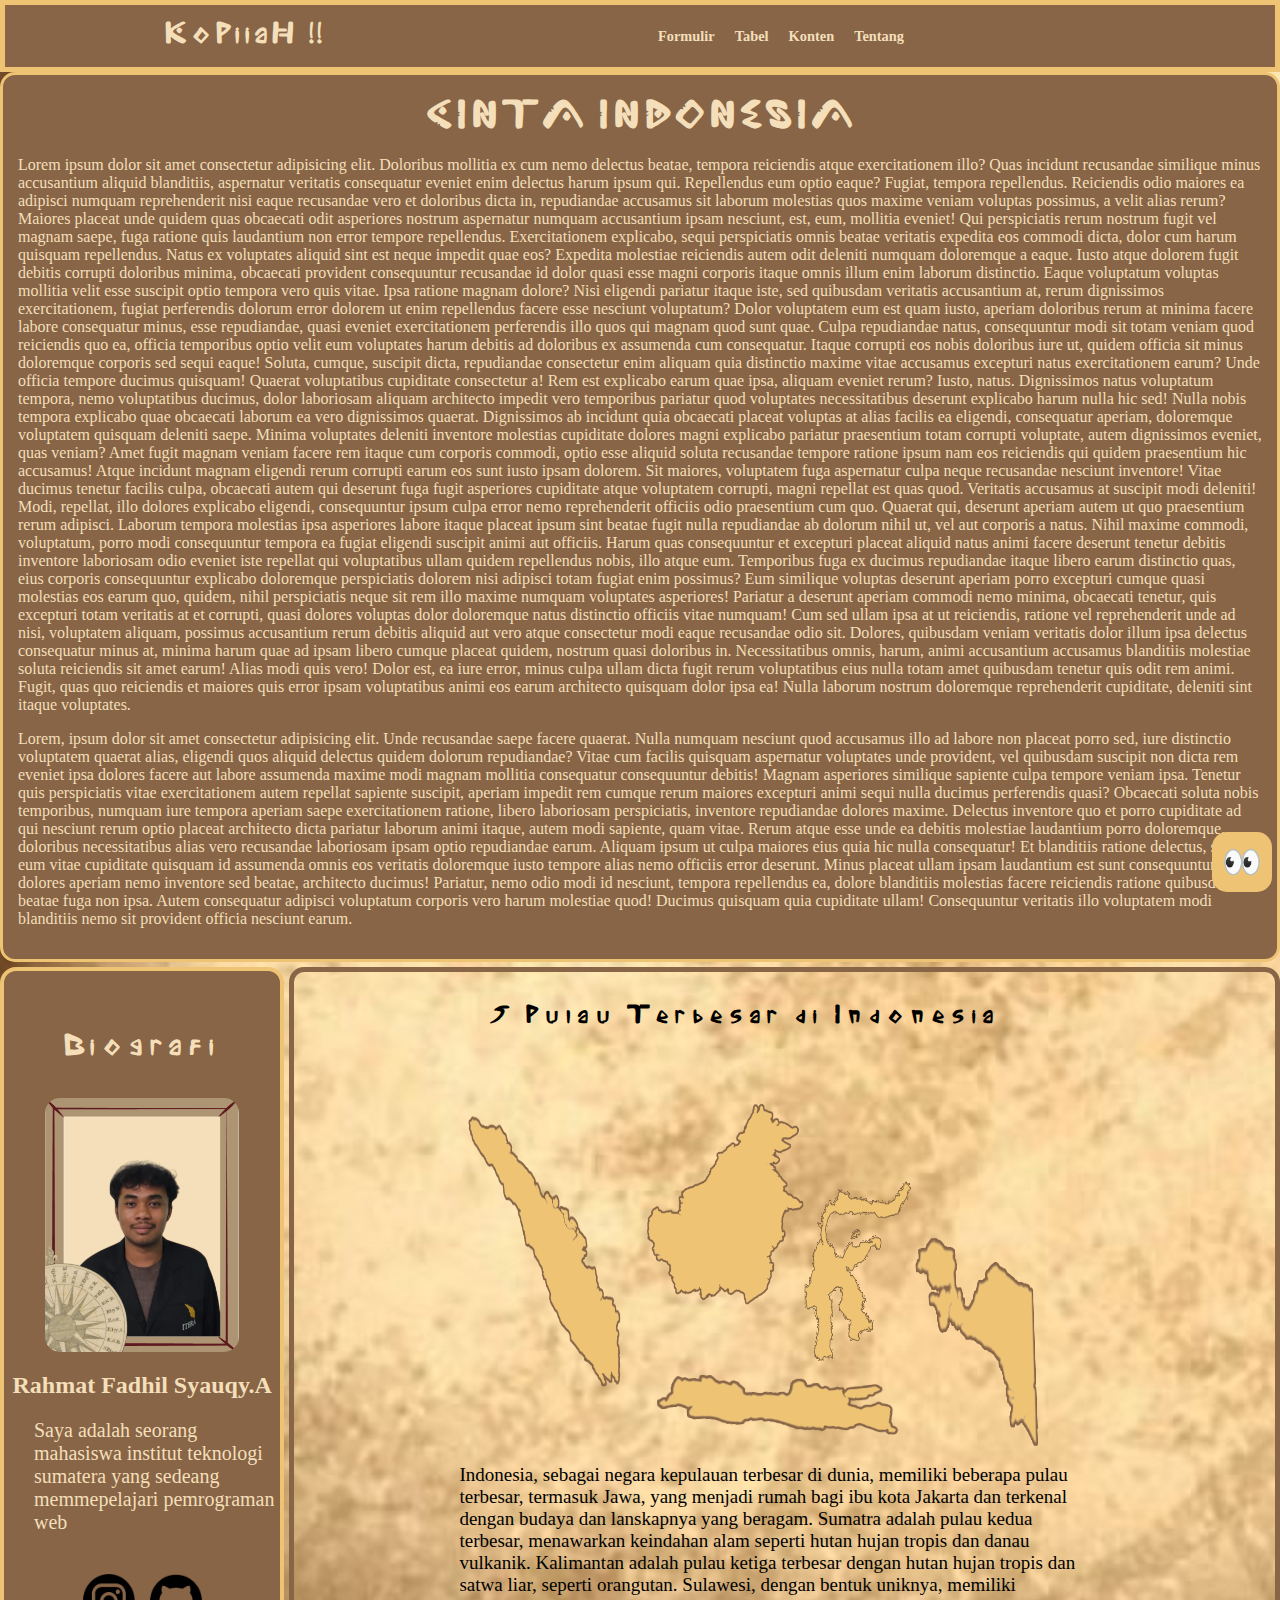
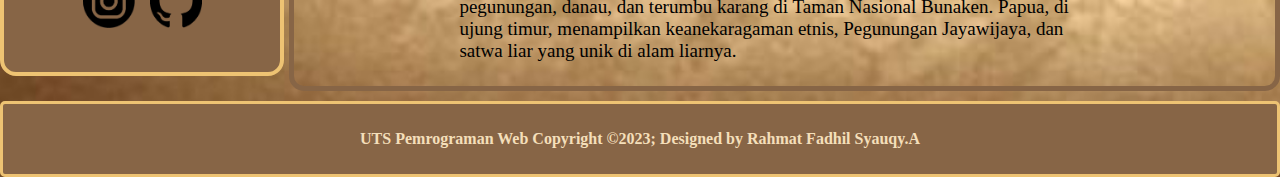
<file: index.html>
<!DOCTYPE html>
<html lang="en">
<head>
    <meta charset="UTF-8">
    <meta name="viewport" content="width=device-width, initial-scale=1.0">
    <link rel="preconnect" href="https://fonts.googleapis.com">
    <link rel="preconnect" href="https://fonts.gstatic.com" crossorigin>
    <link href="https://fonts.googleapis.com/css2?family=Gotu&family=JetBrains+Mono:wght@200&display=swap" rel="stylesheet">
    <link rel="stylesheet" href="style/index.css">
    <title>UTS Pemweb 109</title>
</head>
<body>
    <nav >
        <div class="logo" >
            <h4>KoPiiaH !!</h4>
        </div>
    
        <ul >
            <li><a href="formulir.html">Formulir</a></li>
            <li><a href="tabel.html">Tabel</a></li>
            <li><a href="#konten">Konten</a></li>
            <li><a href="#tentang">Tentang</a></li>
        </ul>
    </nav>

    <div class="cinta" id="top">
        <h1>CINTA INDONESIA</h1>
        <p>
            Lorem ipsum dolor sit amet consectetur adipisicing elit. Doloribus mollitia ex cum nemo delectus beatae, tempora reiciendis atque exercitationem illo? Quas incidunt recusandae similique minus accusantium aliquid blanditiis, aspernatur veritatis consequatur eveniet enim delectus harum ipsum qui. Repellendus eum optio eaque? Fugiat, tempora repellendus. Reiciendis odio maiores ea adipisci numquam reprehenderit nisi eaque recusandae vero et doloribus dicta in, repudiandae accusamus sit laborum molestias quos maxime veniam voluptas possimus, a velit alias rerum? Maiores placeat unde quidem quas obcaecati odit asperiores nostrum aspernatur numquam accusantium ipsam nesciunt, est, eum, mollitia eveniet! Qui perspiciatis rerum nostrum fugit vel magnam saepe, fuga ratione quis laudantium non error tempore repellendus. Exercitationem explicabo, sequi perspiciatis omnis beatae veritatis expedita eos commodi dicta, dolor cum harum quisquam repellendus. Natus ex voluptates aliquid sint est neque impedit quae eos? Expedita molestiae reiciendis autem odit deleniti numquam doloremque a eaque. Iusto atque dolorem fugit debitis corrupti doloribus minima, obcaecati provident consequuntur recusandae id dolor quasi esse magni corporis itaque omnis illum enim laborum distinctio. Eaque voluptatum voluptas mollitia velit esse suscipit optio tempora vero quis vitae. Ipsa ratione magnam dolore? Nisi eligendi pariatur itaque iste, sed quibusdam veritatis accusantium at, rerum dignissimos exercitationem, fugiat perferendis dolorum error dolorem ut enim repellendus facere esse nesciunt voluptatum? Dolor voluptatem eum est quam iusto, aperiam doloribus rerum at minima facere labore consequatur minus, esse repudiandae, quasi eveniet exercitationem perferendis illo quos qui magnam quod sunt quae. Culpa repudiandae natus, consequuntur modi sit totam veniam quod reiciendis quo ea, officia temporibus optio velit eum voluptates harum debitis ad doloribus ex assumenda cum consequatur. Itaque corrupti eos nobis doloribus iure ut, quidem officia sit minus doloremque corporis sed sequi eaque! Soluta, cumque, suscipit dicta, repudiandae consectetur enim aliquam quia distinctio maxime vitae accusamus excepturi natus exercitationem earum? Unde officia tempore ducimus quisquam! Quaerat voluptatibus cupiditate consectetur a! Rem est explicabo earum quae ipsa, aliquam eveniet rerum? Iusto, natus. Dignissimos natus voluptatum tempora, nemo voluptatibus ducimus, dolor laboriosam aliquam architecto impedit vero temporibus pariatur quod voluptates necessitatibus deserunt explicabo harum nulla hic sed! Nulla nobis tempora explicabo quae obcaecati laborum ea vero dignissimos quaerat. Dignissimos ab incidunt quia obcaecati placeat voluptas at alias facilis ea eligendi, consequatur aperiam, doloremque voluptatem quisquam deleniti saepe. Minima voluptates deleniti inventore molestias cupiditate dolores magni explicabo pariatur praesentium totam corrupti voluptate, autem dignissimos eveniet, quas veniam? Amet fugit magnam veniam facere rem itaque cum corporis commodi, optio esse aliquid soluta recusandae tempore ratione ipsum nam eos reiciendis qui quidem praesentium hic accusamus! Atque incidunt magnam eligendi rerum corrupti earum eos sunt iusto ipsam dolorem. Sit maiores, voluptatem fuga aspernatur culpa neque recusandae nesciunt inventore! Vitae ducimus tenetur facilis culpa, obcaecati autem qui deserunt fuga fugit asperiores cupiditate atque voluptatem corrupti, magni repellat est quas quod. Veritatis accusamus at suscipit modi deleniti! Modi, repellat, illo dolores explicabo eligendi, consequuntur ipsum culpa error nemo reprehenderit officiis odio praesentium cum quo. Quaerat qui, deserunt aperiam autem ut quo praesentium rerum adipisci. Laborum tempora molestias ipsa asperiores labore itaque placeat ipsum sint beatae fugit nulla repudiandae ab dolorum nihil ut, vel aut corporis a natus. Nihil maxime commodi, voluptatum, porro modi consequuntur tempora ea fugiat eligendi suscipit animi aut officiis. Harum quas consequuntur et excepturi placeat aliquid natus animi facere deserunt tenetur debitis inventore laboriosam odio eveniet iste repellat qui voluptatibus ullam quidem repellendus nobis, illo atque eum. Temporibus fuga ex ducimus repudiandae itaque libero earum distinctio quas, eius corporis consequuntur explicabo doloremque perspiciatis dolorem nisi adipisci totam fugiat enim possimus? Eum similique voluptas deserunt aperiam porro excepturi cumque quasi molestias eos earum quo, quidem, nihil perspiciatis neque sit rem illo maxime numquam voluptates asperiores! Pariatur a deserunt aperiam commodi nemo minima, obcaecati tenetur, quis excepturi totam veritatis at et corrupti, quasi dolores voluptas dolor doloremque natus distinctio officiis vitae numquam! Cum sed ullam ipsa at ut reiciendis, ratione vel reprehenderit unde ad nisi, voluptatem aliquam, possimus accusantium rerum debitis aliquid aut vero atque consectetur modi eaque recusandae odio sit. Dolores, quibusdam veniam veritatis dolor illum ipsa delectus consequatur minus at, minima harum quae ad ipsam libero cumque placeat quidem, nostrum quasi doloribus in. Necessitatibus omnis, harum, animi accusantium accusamus blanditiis molestiae soluta reiciendis sit amet earum! Alias modi quis vero! Dolor est, ea iure error, minus culpa ullam dicta fugit rerum voluptatibus eius nulla totam amet quibusdam tenetur quis odit rem animi. Fugit, quas quo reiciendis et maiores quis error ipsam voluptatibus animi eos earum architecto quisquam dolor ipsa ea! Nulla laborum nostrum doloremque reprehenderit cupiditate, deleniti sint itaque voluptates.

        </p>
        <p>
            Lorem, ipsum dolor sit amet consectetur adipisicing elit. Unde recusandae saepe facere quaerat. Nulla numquam nesciunt quod accusamus illo ad labore non placeat porro sed, iure distinctio voluptatem quaerat alias, eligendi quos aliquid delectus quidem dolorum repudiandae? Vitae cum facilis quisquam aspernatur voluptates unde provident, vel quibusdam suscipit non dicta rem eveniet ipsa dolores facere aut labore assumenda maxime modi magnam mollitia consequatur consequuntur debitis! Magnam asperiores similique sapiente culpa tempore veniam ipsa. Tenetur quis perspiciatis vitae exercitationem autem repellat sapiente suscipit, aperiam impedit rem cumque rerum maiores excepturi animi sequi nulla ducimus perferendis quasi? Obcaecati soluta nobis temporibus, numquam iure tempora aperiam saepe exercitationem ratione, libero laboriosam perspiciatis, inventore repudiandae dolores maxime. Delectus inventore quo et porro cupiditate ad qui nesciunt rerum optio placeat architecto dicta pariatur laborum animi itaque, autem modi sapiente, quam vitae. Rerum atque esse unde ea debitis molestiae laudantium porro doloremque, doloribus necessitatibus alias vero recusandae laboriosam ipsam optio repudiandae earum. Aliquam ipsum ut culpa maiores eius quia hic nulla consequatur! Et blanditiis ratione delectus, sed eum vitae cupiditate quisquam id assumenda omnis eos veritatis doloremque iusto tempore alias nemo officiis error deserunt. Minus placeat ullam ipsam laudantium est sunt consequuntur dolores aperiam nemo inventore sed beatae, architecto ducimus! Pariatur, nemo odio modi id nesciunt, tempora repellendus ea, dolore blanditiis molestias facere reiciendis ratione quibusdam beatae fuga non ipsa. Autem consequatur adipisci voluptatum corporis vero harum molestiae quod! Ducimus quisquam quia cupiditate ullam! Consequuntur veritatis illo voluptatem modi blanditiis nemo sit provident officia nesciunt earum.
        </p>
    </div>


    <div class="container">
        <aside id="tentang">
            <div class="profile">
                <h1>Biografi</h1>
                <img class="fotosaya" src="Assets/saya.png" alt="error">
                <h2>Rahmat Fadhil Syauqy.A</h2>
                <p>
                    Saya adalah seorang mahasiswa institut teknologi sumatera yang sedeang memmepelajari pemrograman web
                </p>
                
                <div class="icon">
                    <a href="https://instagram.com/fadhilsyauqy08?igshid=OGQ5ZDc2ODk2ZA==" target="_blank">
                        <img class="gambar1" src="Assets/ig.png" alt="ig error">
                    </a>
                    <a href="https://github.com/fadhilsyauqy" target="_blank ">
                        <img class="gambar2" src="Assets/github.png" alt="github error"> 
                    </a>
                </div>
            </div>
        </aside> 
    
        
        <main  id="konten">
            <div class="isi">
                <h2>5 Pulau Terbesar di Indonesia</h2>
                <section class="pulau">
                    <a href="https://id.wikipedia.org/wiki/Sumatra" target="_blank">
                        <img class="sumatera" src="Assets/sumatera.png" alt="pulau sumatera">
                    </a>
                </section>
        
                <section class="pulau">
                    <a href="https://id.wikipedia.org/wiki/Kalimantan" target="_blank">
                        <img  class="kalimantan" src="Assets/kalimantan.png" alt="pulau kalimantan">
                    </a>
                </section>
                
                <section class="pulau">
                    <a href="https://id.wikipedia.org/wiki/Sulawesi" target="_blank">
                        <img class="sulawesi" src="Assets/sulawesi.png" alt="pulau sulawesi">
                    </a>
                </section>
                
                <section class="pulau">
                    <a href="https://id.wikipedia.org/wiki/Papua" target="_blank">
                        <img class="papua" src="Assets/papua.png" alt="pulau papua">
                    </a>
                </section>
                
                <section class="pulau">
                    <a href="https://id.wikipedia.org/wiki/Jawa" target="_blank">
                        <img class="jawa" src="Assets/jawa.png" alt="pulau jawa">
                    </a>
                </section>
                <p>
                    Indonesia, sebagai negara kepulauan terbesar di dunia, memiliki beberapa pulau terbesar, termasuk 
                    Jawa, yang menjadi rumah bagi ibu kota Jakarta dan terkenal dengan budaya dan lanskapnya yang beragam. 
                    Sumatra adalah pulau kedua terbesar, menawarkan keindahan alam seperti hutan hujan tropis dan danau vulkanik. 
                    Kalimantan adalah pulau ketiga terbesar dengan hutan hujan tropis dan satwa liar, seperti orangutan. 
                    Sulawesi, dengan bentuk uniknya, memiliki pegunungan, danau, dan terumbu karang di Taman Nasional Bunaken. Papua,
                    di ujung timur, menampilkan keanekaragaman etnis, Pegunungan Jayawijaya, dan satwa liar yang unik di alam liarnya.
                </p>
            </div>
        </main>
    </div>


    <div class="tombol" onclick="goToTop()" >👀</div>
    <script>
        const goToTop = () =>{
            return location .href="#top"
        }
    </script>

    <footer>
            <p> 
                UTS Pemrograman Web Copyright &copy;2023; Designed by Rahmat Fadhil Syauqy.A
            </p>
    </footer>
</body>
</html>
</file>
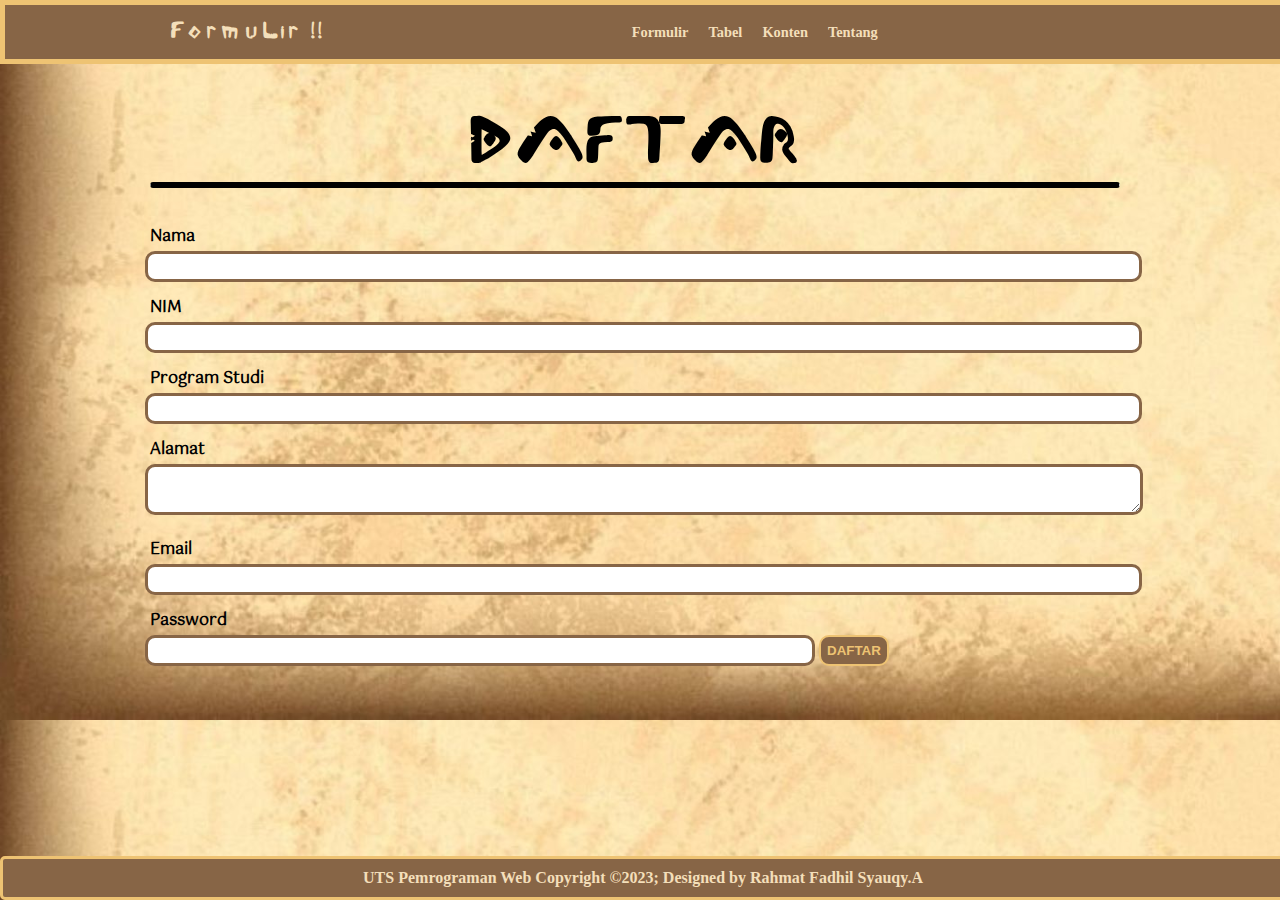
<file: formulir.html>
<!DOCTYPE html>
<html lang="en">
<head>
    <meta charset="UTF-8">
    <meta name="viewport" content="width=device-width, initial-scale=1.0">
    <link rel="preconnect" href="https://fonts.googleapis.com">
    <link rel="preconnect" href="https://fonts.gstatic.com" crossorigin>
    <link href="https://fonts.googleapis.com/css2?family=Gotu&family=JetBrains+Mono:wght@200&display=swap" rel="stylesheet">
    <link rel="stylesheet" href="style/formulir.css">
    <title>UTS Formulir 109</title>
</head>
<body>
    <header>
        <nav >
            <div class="logo" >
                <h3>FormuLir !!</h3>
            </div>
            <ul >
                <li><a href="formulir.html">Formulir</a></li>
                <li><a href="tabel.html">Tabel</a></li>
                <li><a href="index.html#konten">Konten</a></li>
                <li><a href="index.html#tentang">Tentang</a></li>
            </ul>
        </nav>
    </header>

    <main class="input">
        <h1>DAFTAR</h1>
        <hr>
        <form action="tabel.html" method="GET">
            <label for="nama">Nama</label><br>
            <input type="text" name="nama" id="nama" required><br>

            <label for="nim">NIM</label><br>
            <input type="number" name="number" id="nim" required><br>
            
            <label for="prodi">Program Studi</label><br>
            <input type="text" name="prodi" id="prodi"><br>

            <label for="alamat">Alamat</label><br>
            <textarea  name="alamat" id="alamat" required></textarea><br>

            <label for="email">Email</label><br>
            <input type="email" name="email" id="email" required><br>
            
            <label for="password" >Password</label><br>
            <input id="password" type="password" name="password" id="password" required>

            <button type="submit" onclick="handleSubmit()">DAFTAR</button>
        </form>
    </main>

    <footer>
        <p> 
            UTS Pemrograman Web Copyright &copy;2023; Designed by Rahmat Fadhil Syauqy.A
        </p>
    </footer>
    <script src="script/formulir.js"></script>
</body>
</html>
</file>
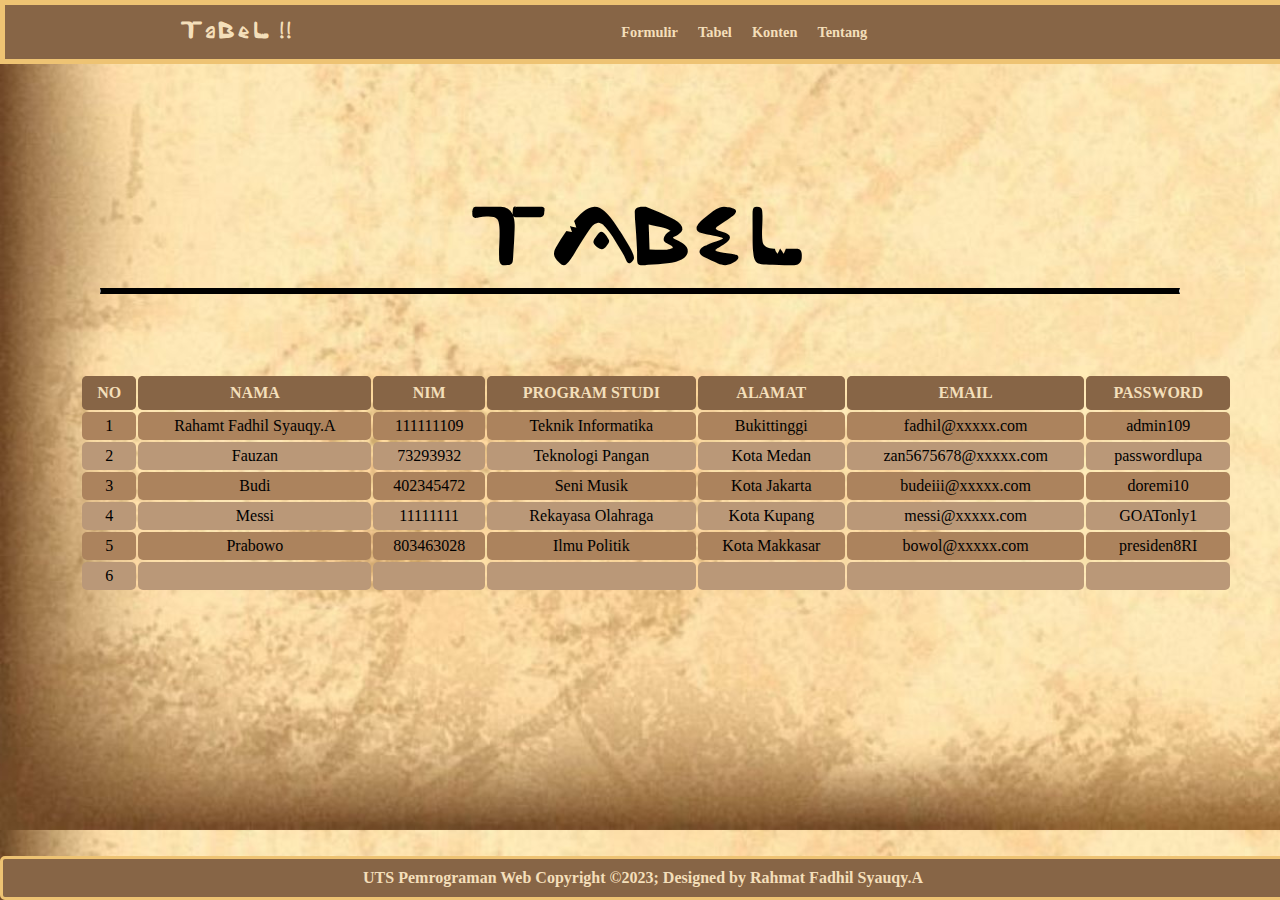
<file: tabel.html>
<!DOCTYPE html>
<html lang="en">
<head>
    <meta charset="UTF-8">
    <meta name="viewport" content="width=device-width, initial-scale=1.0">
    <link rel="preconnect" href="https://fonts.googleapis.com">
    <link rel="preconnect" href="https://fonts.gstatic.com" crossorigin>
    <link href="https://fonts.googleapis.com/css2?family=Gotu&family=JetBrains+Mono:wght@200&display=swap" rel="stylesheet">
    <link rel="stylesheet" href="style/tabel.css">
    <title>UTS Tabel 109</title>
</head>
<body>
    <header>
        <nav >
            <div class="logo" >
                <h3>TaBeL !!</h3>
            </div>
            <ul >
                <li><a href="formulir.html">Formulir</a></li>
                <li><a href="tabel.html">Tabel</a></li>
                <li><a href="index.html#konten">Konten</a></li>
                <li><a href="index.html#tentang">Tentang</a></li>
            </ul>
        </nav>
    </header>

    <div class="tabel" >
        <h1>TABEL</h1>
        <hr>
        <table  >
            <tr>
                <th>NO</th>
                <th>NAMA</th>
                <th>NIM</th>
                <th>PROGRAM STUDI</th>
                <th>ALAMAT</th>
                <th>EMAIL</th>
                <th class="pass">PASSWORD</th>
            </tr>
            <tr>
                <td>1</td>
                <td>Rahamt Fadhil Syauqy.A</td>
                <td>111111109</td>
                <td>Teknik Informatika</td>
                <td>Bukittinggi</td>
                <td>fadhil@xxxxx.com</td>
                <td class="pass">admin109</td>
            </tr>
            <tr>
                <td>2</td>
                <td>Fauzan</td>
                <td>73293932</td>
                <td>Teknologi Pangan</td>
                <td> Kota Medan</td>
                <td>zan5675678@xxxxx.com</td>
                <td class="pass">passwordlupa</td>
            </tr>
            <tr>
                <td>3</td>
                <td>Budi</td>
                <td>402345472</td>
                <td>Seni Musik</td>
                <td>Kota Jakarta</td>
                <td>budeiii@xxxxx.com</td>
                <td class="pass">doremi10</td>
            </tr>
            <tr>
                <td>4</td>
                <td>Messi</td>
                <td>11111111</td>
                <td>Rekayasa Olahraga</td>
                <td>Kota Kupang</td>
                <td>messi@xxxxx.com</td>
                <td class="pass">GOATonly1</td>
            </tr>
            <tr>
                <td>5</td>
                <td>Prabowo</td>
                <td>803463028</td>
                <td>Ilmu Politik</td>
                <td>Kota Makkasar</td>
                <td>bowol@xxxxx.com</td>
                <td class="pass">presiden8RI</td>
            </tr>
            <tr>
                <td>6</td>
                <td> <span id="hasilNama"/></td>
                <td> <span id="hasilNim"/></td>
                <td> <span id="hasilProdi"/></td>
                <td> <span id="hasilAlamat"/></td>
                <td> <span id="hasilEmail"/></td>
                <td class="pass"> <span id="hasilPassword"/></td>   
            </tr>
        </table>
    </div>

    
    <footer>
        <p> 
            UTS Pemrograman Web Copyright &copy;2023; Designed by Rahmat Fadhil Syauqy.A
        </p>
    </footer>
    <script src="script/tabel.js"></script>
</body>
</html>
</file>
<file: style/index.css>
@font-face {
    font-family: 'Massiri';
    src: url(../Font/Massiri.ttf);
}

*{
    box-sizing: border-box;
}

body{
    margin: 0;
    padding: 0;
    background-image: url(../Assets/backgrond.jpg);
    background-size: cover;
}

.container{
    display: flex;
    min-height: 50vh;
}

nav{
    display: flex;
    background-color: #876546;
    justify-content: space-around;
    color: #f4dfba;
    align-items: center;
    position: sticky;
    top: 0;
    width: 100%;
    border:5px #eec373 solid;
    font-weight: 800;
    padding: 12px;
    max-height: 8vh;
    z-index: 1;
}

nav .logo{
    font-family: Massiri;
    font-size: 30px;
    letter-spacing: 3px;
}

nav ul{
    display: flex;
    list-style: none;
    width: 40%;
    gap: 20px;          
}

nav ul li{
    float: left;
}

nav ul li a{
    align-items: center;
    text-decoration: none;
    color:#f4dfba;
    font-size: 0.9em;
}

nav ul li a:hover{
    border: #eec373 solid 2px;
    padding: 4px;
    border-radius: 5px;
    transition:  0.3s ease-in-out;
    transition-delay: .3s ;
}

.cinta{
    min-height: 60vh;
    border: 3px #eec373 solid;
    border-radius: 15px;
    background-color: #876546;
    color:#f4dfba;
    padding: 15px;
    margin-bottom:  0.3em;
}

.cinta h1{
    text-align: center;
    margin: 6px;
    font-family: Massiri;
    letter-spacing: 4px;
    font-size: 40px;
}

.cinta p{
    font-size: 16px;
}

aside{
    flex: 2;
}

main{
    flex: 7;
}

.profile{
    min-height:50vh ;
    text-align: center;
    border: 4px solid #eec373;
    background-color:#876546;
    border-radius: 16px;
    left: 0;
    float: left;
}

.profile h1{
    margin:  12px 8px;
    color: #f4dfba;
    font-family: Massiri;
    font-size: 20px;
    font-size: 30px;
    letter-spacing: 5px;
    margin-top: 2em;
}

.profile h2{
    margin: 10px 0 ;
    color: #f4dfba;
}

.profile p{
    text-align: left;
    margin: 20px 5px 35px 30px ;  
    color: #f4dfba;
    font-size: 20px;
}

.fotosaya{
    max-width: 70%;
    border-radius: 15px;
    margin-bottom: 6px;
    margin-top: 1.3em;
}

.icon{
    margin: 2.5em 0;
}

.icon a{
    font-size: 0;
}

.gambar1{
    display: inline;
    margin: 0;
    padding: 0;
    width: 52px;
    height: 54px;
}

.gambar2{
    display: inline;
    padding: 0;
    margin: 0;
    width: 52px;
    height: 54px;
    margin-left: 15px;
}

.sumatera{
    margin-top: 40px;
    max-width: 20%; 
    height: 300px;
    margin-left: 10px;
    border-radius: 4px;
    float: left;
    margin-right: 3px;
    transform: rotate(-3deg);
    z-index: 0;
}

.kalimantan{
    margin-top: 40px;
    max-width: 20%;
    height: 210px;
    margin-left: 10px;
    float: left;
    border-radius: 4px;
    margin-right: 30px;
    z-index: 0;
}

.sulawesi{
    max-width: 15%;
    height: 180px;
    margin-left: -40px;
    border-radius: 4px;
    margin-top: 120px;
    margin-right: -90px;
    float: left;
    z-index: 0;
}

.papua{
    max-width: 15%; 
    height: 250px;
    margin-left: 10px;
    border-radius: 4px;
    margin-top: 150px;
    margin-right: 3px;
    transform: rotate(-2deg);
    margin-left: 80px;
    z-index: 0;
}

.jawa{
    max-width: 30% ; 
    border-radius: 4px;
    margin-top: -180px;
    transform: rotate(-5deg);
    margin-right: 2px;
    margin-left: 200px;
    z-index: 0;
}

.isi{
    border: 5px #876546 solid;
    border-radius: 15px;
    padding-left: 10em;
    margin-left: 5px;
}

.isi h2{
    padding: 10px;
    font-size: 25px;
    letter-spacing: 5px;
    font-family: Massiri;
    text-align: center;
    padding-right: 10em;
}

.isi p{
    padding: 5px;
    font-size: 19px;
    padding-right: 10em;
    margin-top: -4em;

}

.tombol{
    display: flex;
    justify-content: center;
    align-items: center;
    font-size: 2em;
    position: fixed;
    bottom: 8px;
    right: 8px;
    width: 60px;
    height: 60px;
    background-color: #eec373;
    border-radius:15px;
    cursor: pointer;
}

footer{
    margin-top: 10px;
    border:3px #eec373 solid;
    border-radius:5px;
    text-align: center;
    padding: 10px 0;
    background-color: #876546;
    color: #f4dfba;
    font-weight: 700;
}


@media screen and (max-width: 992px){

    .container{
        flex-direction: column;
    }

    .fotosaya{
        max-width: 30%;
    }

    .isi{
        padding-left: 5em;
        margin: 5px 0;
    
    }

    .isi p,
    .isi h2{
        padding-right: 5em;
        margin-top: 0.5em;
    }

    footer{
        margin-top: 0px;
    }
}

@media screen and (max-width: 700px) {
    nav{
        flex-direction: column;
        max-height: 20vh;
    }
    nav ul{
        gap: 3;
        margin-right: 5em;
        margin-top: -1.5em;
    }

    nav .logo{
        margin-top: -1em;
    }
}

@media screen and (max-width: 576px) {
    nav ul {
        margin-right: 8em;
    }
    
}
</file>
<file: style/formulir.css>
@font-face {
    font-family: 'Massiri';
    src: url(../Font/Massiri.ttf);
}

*{
    padding: 0;
    margin: 0;
}

body{
    background-image: url(../Assets/backgrond.jpg);
    background-size: cover;
    margin-top: 80px;
    min-height: 70vh;
}

nav{
    display: flex;
    background-color: #876546;
    justify-content: space-around;
    color: #f4dfba;
    height: 30px;
    align-items: center;
    position: relative;
    padding: 12px;
    position: fixed;
    top: 0;
    width: 100%;
    z-index: 100;
    font-weight: 800;
    border:5px #eec373 solid;

}

nav .logo{
    font-family: Massiri;
    font-size: 20px;
    letter-spacing: 3px;
}

nav ul{
    display: flex;
    list-style: none;
    width: 40%;
    gap: 20px;          
}

nav ul li{
    float: left;
}

nav ul li a{
    align-items: center;
    text-decoration: none;
    color:#f4dfba;
    font-size: 0.9em;
    
}

nav ul li a:hover{
    border: #eec373 solid 2px;
    padding: 4px;
    border-radius: 5px;
    transition:  0.3s ease-in-out;
    transition-delay: .3s ;
}


.input{
    justify-content: center;
    align-items: center;
    text-align: center;
    padding: 20px ;
    margin: 90px 80px 40px 70px;
}

h1{
    font-family: Massiri;
    letter-spacing: 5px;
    text-align: center;
    font-size: 65px;
}

hr{
    border-top: 3px solid #000000;
    border-bottom: 3px solid #000000;
    border-radius: 10px;
    margin: 0 60px;
}

form{
    text-align: left;
    padding-top: 35px ;
    font-family: 'Gotu', sans-serif;
}

label{
    margin:0 50px;
    font-size: 16px;
    font-weight: bold;
    padding: 10px;

}

input{
    width: 90%;
    margin: 1px 0  12px 55px;
    padding: 5px;
    border-radius: 10px;
    border: 3px #876546 solid;
}

textarea{
    width: 91%;
    margin: 1px 0  12px 55px;
    height: 45px;
    border-radius: 10px;
    border: 3px #876546 solid;
}

#password{
    width: 60%;

}

button{
    margin-right: 40px;
    cursor: pointer;
    padding: 6px;
    border-radius: 10px;
    background-color: #876546;
    color: #eec373;
    border:2px #eec373 solid ;
    font-weight: 800;
}

button:hover{
    color: #f4dfba;
    border:3px #f4dfba solid ;
}

footer{
    border:3px #eec373 solid;
    border-radius:5px;
    text-align: center;
    padding: 10px 0;
    background-color: #876546;
    color: #f4dfba;
    font-weight: 700;
    bottom: 0;
    width: 100%;
    position: fixed;
}

@media screen and (max-width: 700px) {
    nav{
        flex-direction: column;
        max-height: 25vh;
    }
    nav ul{
        gap: 3;
        margin-top: .5em;  
    }

    button{
        margin-top: 1em;
        margin-left: 15em;
    }
}

@media screen and (max-width: 576px) {
    nav ul {
        margin-right: 1.3em;
    }   
}
</file>
<file: style/tabel.css>
@font-face {
    font-family: 'Massiri';
    src: url(../Font/Massiri.ttf);
}

*{
    padding: 0;
    margin: 0;
}

body{
    background-image: url(../Assets/backgrond.jpg);
    background-size: cover;
    margin-top: 80px;
    min-height: 70vh;

}

nav{
    display: flex;
    background-color: #876546;
    justify-content: space-around;
    color: #f4dfba;
    height: 30px;
    align-items: center;
    position: relative;
    padding: 12px;
    position: fixed;
    top: 0;
    width: 100%;
    z-index: 100;
    font-weight: 800;
    border:5px #eec373 solid;

}

nav .logo{
    font-family: Massiri;
    font-size: 20px;
    letter-spacing: 3px;
}

nav ul{
    display: flex;
    list-style: none;
    width: 40%;
    gap: 20px;          
}

nav ul li{
    float: left;
}

nav ul li a{
    align-items: center;
    text-decoration: none;
    color:#f4dfba;
    font-size: 0.9em;
    
}

nav ul li a:hover{
    border: #eec373 solid 2px;
    padding: 4px;
    border-radius: 5px;
    transition:  0.3s ease-in-out;
    transition-delay: .3s ;
}

table{
    margin-left: 80px;
    margin-top: 80px;
    width: 90%;
}

.tabel h1{
    text-align: center;
    margin-top: 200px ;
    font-size: 80px;
    font-family: Massiri;
    letter-spacing: 8px;
}

hr{
    border-top: 3px solid #000;
    border-bottom: 3px solid #000;
    margin: 0 100px;
}

th{
    background-color: #876546;
    margin: 0 30px;
    padding: 8px;
    text-align: center;
    border-radius: 5px;
    color: #f4dfba;
}

td{
    text-align: center;
    padding: 5px;
    border-radius: 5px;
}

tr:nth-child(even){
    background-color:#AC835D;
    color: #000000;
    font-weight: 400;
}

tr:nth-child(odd){
    background-color:#BA9878;
    color: #000000;
    font-weight: 400;
}

footer{
    margin-top: 172px;
    border:3px #eec373 solid;
    border-radius:5px;
    text-align: center;
    padding: 10px 0;
    background-color: #876546;
    color: #f4dfba;
    font-weight: 700;
    bottom: 0;
    position: fixed;
    width: 100%;
}

@media screen and (max-width: 700px) {
    nav{
        flex-direction: column;
        max-height: 25vh;
    }
    nav ul{
        gap: 3;
        margin-top: .5em; 
    }
    table{
        margin-left: 20px;
    }
    .pass{
        display: none;
    }
}

@media screen and (max-width: 576px) {
    nav ul {
        margin-right: 1.3em;
    }   
}
</file>
